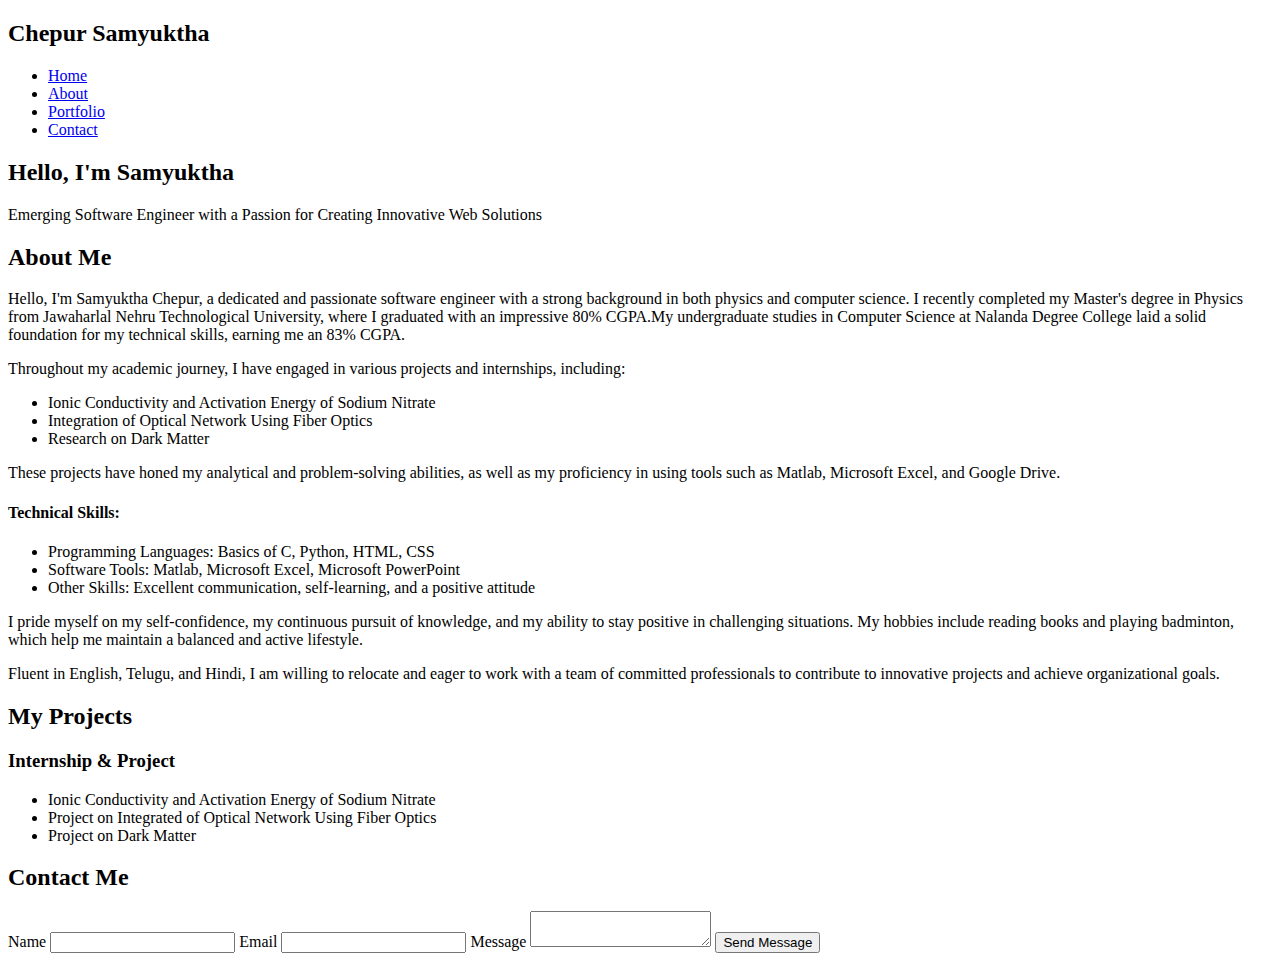
<file: s.html>
<!DOCTYPE html>
<html lang="en">
<head>
    <meta charset="UTF-8">
    <meta name="viewport" content="width=device-width, initial-scale=1.0">
    <title>Personal Portfolio</title>
    <link rel="stylesheet" href="style.css">
</head>
<body>
    <header>
        <div class="container">
            <h2>Chepur Samyuktha</h2>
            <nav>
                <ul>
                    <li><a href="#home">Home</a></li>
                    <li><a href="#about">About</a></li>
                    <li><a href="#portfolio">Portfolio</a></li>
                    <li><a href="#contact">Contact</a></li>
                </ul>
            </nav>
        </div>
    </header>

    <section id="home" class="hero">
        <div class="container">
            <h2>Hello, I'm Samyuktha</h2>
            <p>Emerging Software Engineer with a Passion for Creating Innovative Web Solutions</p>
        </div>
    </section>

    <section id="about" class="about">
        <div class="container">
            <h2>About Me</h2>
            <p>Hello, I'm Samyuktha Chepur, a dedicated and passionate software engineer with a strong background in both physics and computer science. I recently completed my Master's degree in Physics from Jawaharlal Nehru Technological University, where I graduated with an impressive 80% CGPA.My undergraduate studies in Computer Science at Nalanda Degree College laid a solid foundation for my technical skills, earning me an 83% CGPA.</p>

                <p>Throughout my academic journey, I have engaged in various projects and internships, including:</p>
                <ul><li>Ionic Conductivity and Activation Energy of Sodium Nitrate</li>
                    <li> Integration of Optical Network Using Fiber Optics</li>
                    <li> Research on Dark Matter</li>
                </ul>
                
                <p>These projects have honed my analytical and problem-solving abilities, as well as my proficiency in using tools such as Matlab, Microsoft Excel, and Google Drive.</p>
                
                <h4>Technical Skills:</h4>
                <ul>
                    <li>Programming Languages: Basics of C, Python, HTML, CSS</li>
                    <li>Software Tools: Matlab, Microsoft Excel, Microsoft PowerPoint</li>
                    <li>Other Skills: Excellent communication, self-learning, and a positive attitude</li>
                </ul>
                
                
                
                <p>I pride myself on my self-confidence, my continuous pursuit of knowledge, and my ability to stay positive in challenging situations. My hobbies include reading books and playing badminton, which help me maintain a balanced and active lifestyle.</p>
                
                <p>Fluent in English, Telugu, and Hindi, I am willing to relocate and eager to work with a team of committed professionals to contribute to innovative projects and achieve organizational goals.</p>
        </div>
    </section>

    <section id="portfolio" class="portfolio">
        <div class="container">
            <h2>My Projects</h2>
            <div class="project">
                <h3>Internship & Project</h3>
                <ul>
                    <li>Ionic Conductivity and Activation Energy of Sodium Nitrate</li>
                    <li>Project on Integrated of Optical Network Using Fiber Optics</li>
                    <li>Project on Dark Matter</li>
                </ul>
            </div>
            
        </div>
    </section>

    <section id="contact" class="contact">
        <div class="container">
            <h2>Contact Me</h2>
            <form action="submit_form.php" method="POST">
                <label for="name">Name</label>
                <input type="text" id="name" name="name" required>

                <label for="email">Email</label>
                <input type="email" id="email" name="email" required>

                <label for="message">Message</label>
                <textarea id="message" name="message" required></textarea>

                <button type="submit">Send Message</button>
            </form>
        </div>
    </section>

    <footer>
        <div class="container">
            <p></p>
        </div>
    </footer>
</body>
</html>
</file>
<file: style.css>
.sty{
    display: flex;
    background-color: #00ffff;
    height: 100px;
    flex-direction: row;

}
</file>
